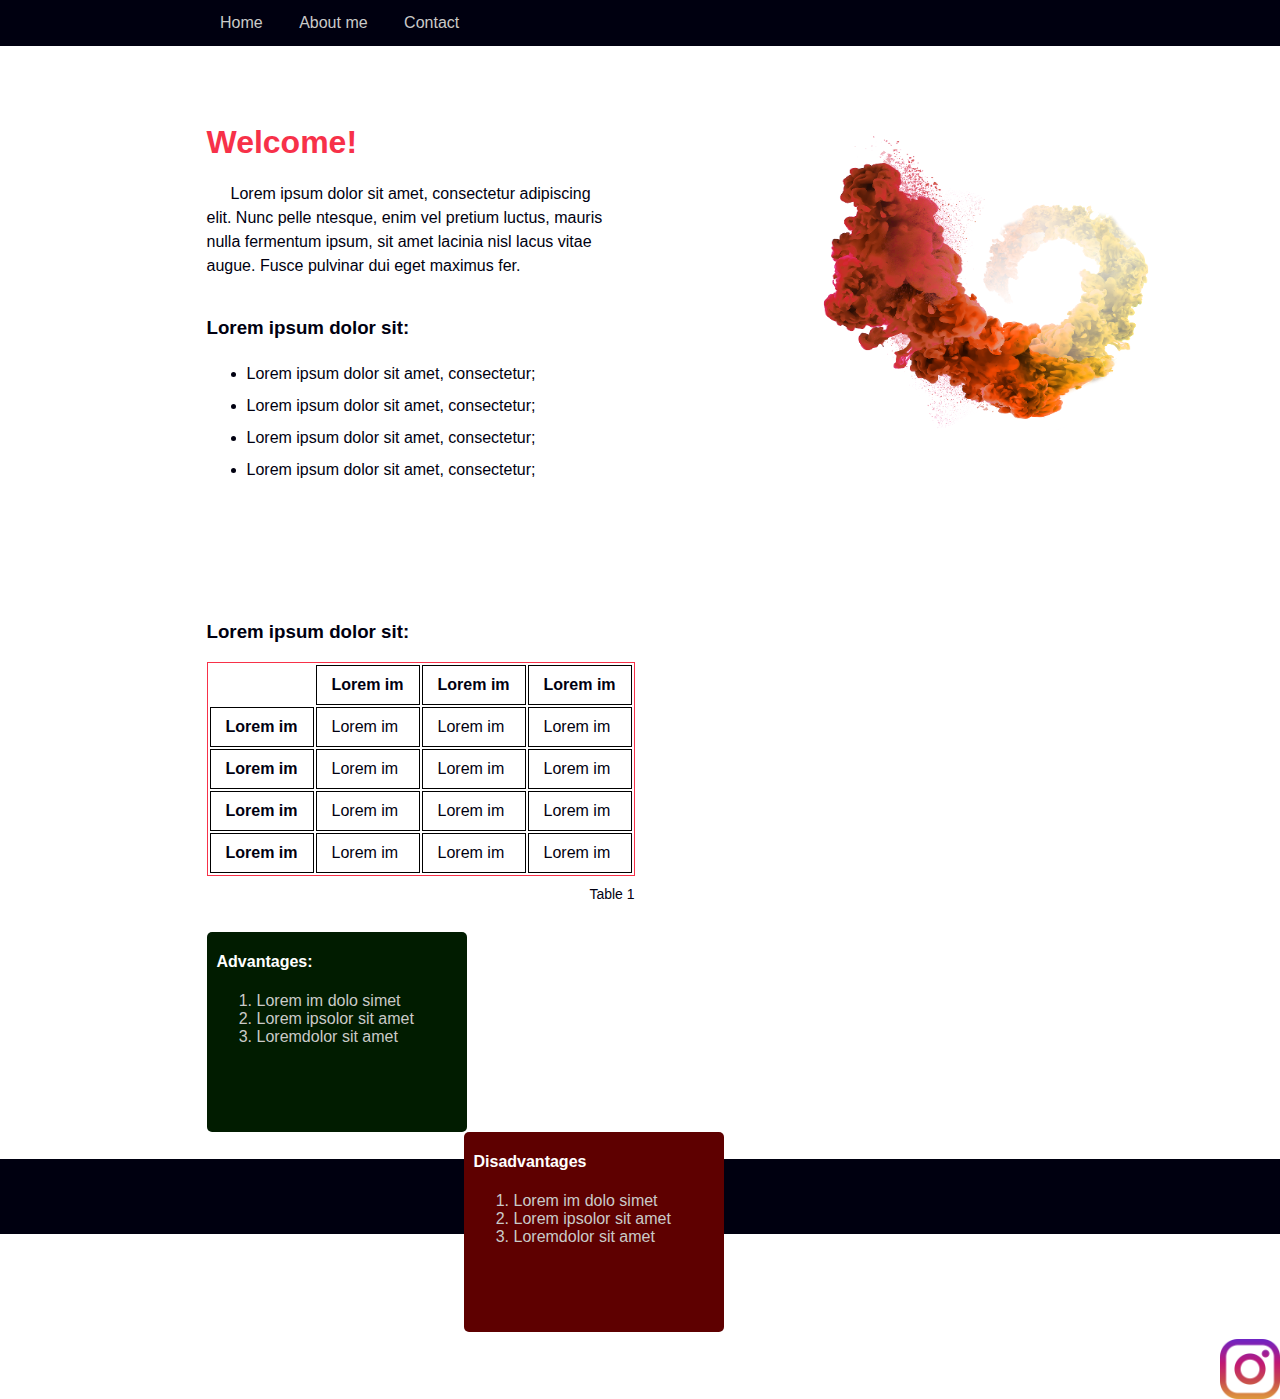
<file: index.html>
<!DOCTYPE html>
<html lang="en">
<head>
	<meta charset="UTF-8">
	<title>About me</title>
	<link rel="stylesheet" type="text/css" href="./style/style.css">
</head>
<body>
	<header class="menu">
		<ul>
			<li id="firstpoint"><a href="#home">Home</a></li>
			<li><a href="#about">About me</a></li>
			<li><a href="./feedback.html">Contact</a></li>			
		</ul>
	</header>
	<main id="home">
		<article>
			<h1><b>Welcome!</b></h1>
			<p>Lorem ipsum dolor sit amet, consectetur adipiscing elit. Nunc pelle ntesque, enim vel pretium luctus, mauris nulla fermentum ipsum, sit amet lacinia nisl lacus vitae augue. Fusce pulvinar dui eget maximus fer.</p>
			<h3><b>Lorem ipsum dolor sit:</b></h3>
			<ul>
				<li>Lorem ipsum dolor sit amet, consectetur;</li>
				<li>Lorem ipsum dolor sit amet, consectetur;</li>
				<li>Lorem ipsum dolor sit amet, consectetur;</li>
				<li>Lorem ipsum dolor sit amet, consectetur;</li>
			</ul>
		</article>
		<section class="right_part_of_home">
			<img src="./style/img/smoke.png" alt="smoke">
		</section>
	</main>
	<section id="about">
		<h3><b>Lorem ipsum dolor sit:</b></h3>
		<table>
			<caption>Table 1</caption>
			<th>
				<td><b>Lorem im</b></td>
				<td><b>Lorem im</b></td>
				<td><b>Lorem im</b></td>
				
			</th>
			<tr>
				<td><b>Lorem im</b></td>
				<td>Lorem im</td>
				<td>Lorem im</td>
				<td>Lorem im</td>
			
			</tr>
			<tr>
				<td><b>Lorem im</b></td>
				<td>Lorem im</td>
				<td>Lorem im</td>
				<td>Lorem im</td>
			</tr>
			<tr>
				<td><b>Lorem im</b></td>
				<td>Lorem im</td>
				<td>Lorem im</td>
				<td>Lorem im</td>
			</tr>
			<tr>
				<td><b>Lorem im</b></td>
				<td>Lorem im</td>
				<td>Lorem im</td>
				<td>Lorem im</td>
			</tr>
		</table>
		<div id="advantages">
			<h4><b>Advantages:</b></h4>
			<ol>
				<li>Lorem im dolo simet</li>
				<li>Lorem ipsolor sit amet</li>
				<li>Loremdolor sit amet</li>
			</ol>
		</div>
		<div id="disadvantages">
			<h4><b>Disadvantages</b></h4>
			<ol>
				<li>Lorem im dolo simet</li>
				<li>Lorem ipsolor sit amet</li>
				<li>Loremdolor sit amet</li>
			</ol>
		</div>
	</section>
	<footer>
		<p>2018</p>
		<a href="https://www.instagram.com/polyakovamusic/?hl=uk"><img src="./style/img/instagram.png" alt="instagram"></a>
	</footer>
</body>
</html>
</file>
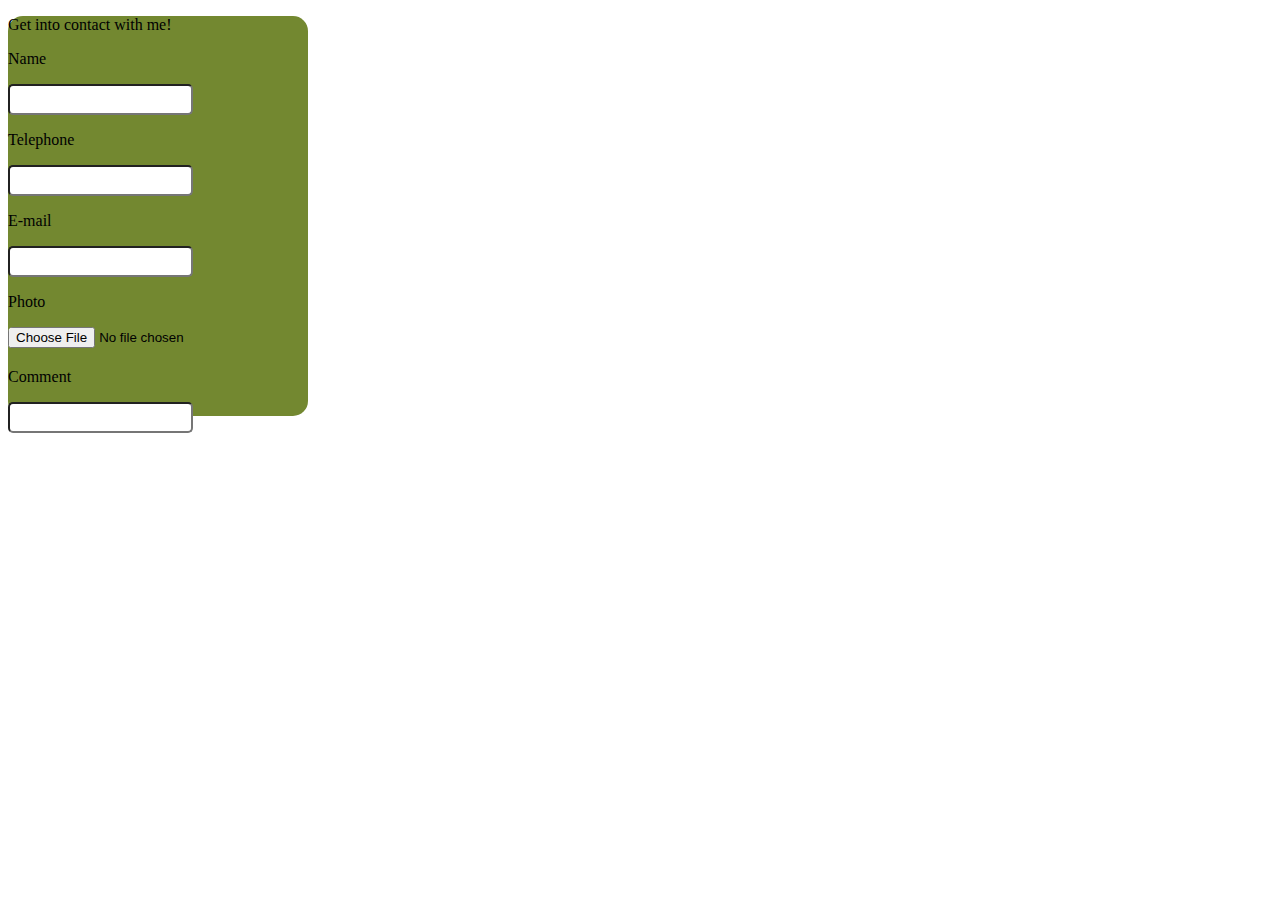
<file: feedback.html>
<!DOCTYPE html>
<html lang="en">
<head>
	<meta charset="UTF-8">
	<title>Feedback</title>
	<link rel="stylesheet" type="text/css" href="./style/feedback_style.css">
</head>
<body>
	<main>
		<div id="feedback">
			<p>Get into contact with me!</p>
			<p>Name</p>
			<input type="text" name="Name">
			<p>Telephone</p>
			<input type="number" name="Telephone">
			<p>E-mail</p>
			<input type="e-mail" name="E-mail">
			<p>Photo</p>
			<input type="file" name="photo">
			<p>Comment</p>
			<input type="textarea" name="Comment">
			
		</div>
	</main>
</body>
</html>
</file>
<file: style/style.css>
body{
	margin: 0px;
	padding: 0px;
	font-family: Arial;
	margin-left: 150px;
	font-size: 16px;
}
.menu {
	background-color: #000010;
	margin: 0px; 
	padding: 14px;
	margin-left: -150px;
}
.menu ul{
	text-align: left;
	margin: 0px;
}
.menu li{
	display: inline;
	color: #b6846b;
}
.menu a{
	text-decoration: none;
	vertical-align: top;
	color: #cacac8;
	padding: 14px 16px;
}
.menu a:hover{
 	background-color: #cacac8;
 	color: #000010;
}
.menu a:active {
 	background-color: #f73149;
 	color: white;
}
#firstpoint{
	margin-left: 150px;
}
article{
	width: 40%;
	float: left;
	padding: 5%;
}
h1{
	
	color: #f73149;
}
p{
	line-height: 1.5;
	text-indent: 1.5em;
}

#home{
	height: 500px;
	background-color: white;
	color: #000010;
}
#home li{
	line-height: 2em;
}
.right_part_of_home{
	width: 40%;
	float: right;
    
}
.right_part_of_home img{
	width: 500px;
	height: 300px;
	margin: 20% 0 0 -20%;
}
#home p{
	padding-right: 50px;
	padding-bottom: 20px;
}
#about {
	padding: 5%;
	height: 500px;
	background-color: white;
	color: #000010;
	
}
#advantages{
	width: 250px;
	height: 200px;
	background-color: #011c00;
	color: #cacac8;
	float: left;
	border-radius: 5px;
	padding-left: 10px;
}
#disadvantages{
	width: 250px;
	height: 200px;
	background-color: #5e0000;
	color: #cacac8;
	float: right;
	margin-right: 500px;
	border-radius: 5px;
	padding-left: 10px;
}
#about h4{
	color: white;
}
#about p{
	padding-right: 700px;
	padding-bottom: 20px;
}
footer{
	background-color: #000010;
	color: white;
	margin-left: -150px;
	height: 75px;
}
footer img{
	height: 60px;
	width: 60px;
	float: right;
	margin-top: 7.5px;
}
footer p{
	float: left;
	margin: 30px 0 0 600px;
	font-size: 16px;
}
#about table{
	border: 1px solid #f73149;
}
#about td{
	border: 1px solid black;
	padding: 10px 15px;
}
caption {
caption-side: bottom;
text-align: right;
padding: 10px 0; 
padding-bottom: 30px;
font-size: 14px;
}
</file>
<file: style/feedback_style.css>
#feedback{
	width: 300px;
	height: 400px;
	background-color: #738830;
	border-radius: 15px;
}
input{
	border-radius: 5px;
	height: 25px;
}
</file>
